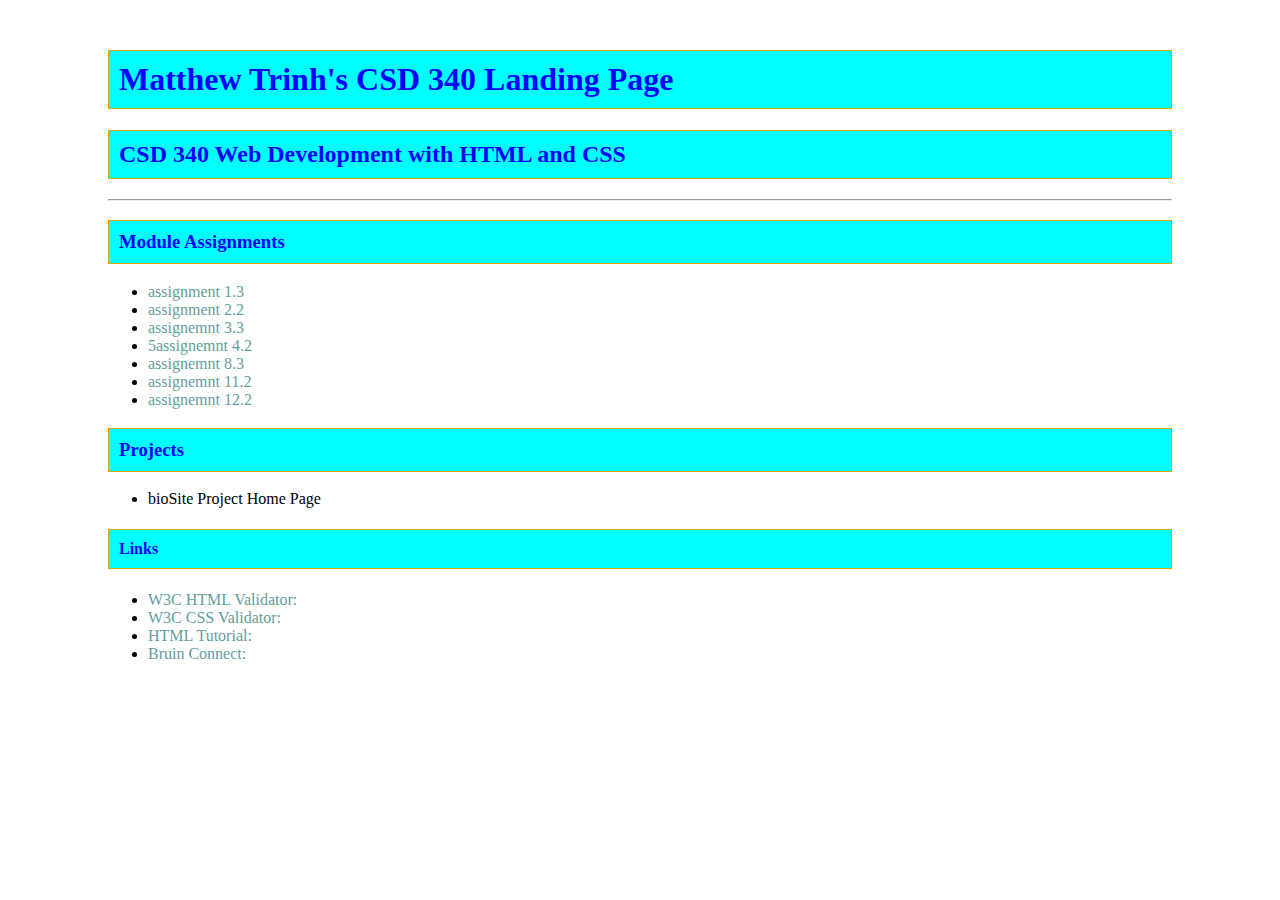
<file: index.html>
<!DOCTYPE html>
<html lang="en">
<head>
    <meta name= "description" content="Assignment 3.2" />
    <meta name= "author" content=" Matthew Trinh " />
    <link rel="stylesheet" href="site.css">
    <title> Matthew Trinh's CSD 340 Landing Page </title>
</head>

<body>
    <div id="container">
        <h1>Matthew Trinh's CSD 340 Landing Page</h1>
        <h2>CSD 340 Web Development with HTML and CSS</h2>
        <hr/> 
        <h3>Module Assignments</h3>
        <ul>
            <li><a href= "module-1/Trinh_mod1_3.html">assignment 1.3</a></li>
            <li><a href ="module-2/Trinh_mod2_2.html">assignment 2.2</a></li>
            <li><a href ="module-3/Trinh_Mod3_3.html">assignemnt 3.3</a></li>
            <li><a href ="module-4/Trinh_mod4_2.html">5assignemnt 4.2</a></li>
            <li><a href ="module-8/Trinh_Mod8_2.html">assignemnt 8.3</a></li>
            <li><a href ="module-11/Trinh_mod11_2.html">assignemnt 11.2</a></li>
            <li><a href ="module-12/Trinh_Mod12_2.html">assignemnt 12.2</a></li>
        </ul>
        <h3>Projects</h3>
        <ul>
            <li>bioSite Project Home Page</li>
        </ul>
        <h4>Links</h4>
        <ul>
            <li><a href = "https://validator.w3.org/">W3C HTML Validator:</a></li>
            <li><a href = "http://jigsaw.w3.org/css-validator/">W3C CSS Validator:</a></li>
            <li><a href = "https://www.w3schools.com/html/">HTML Tutorial:</a></li>
            <li><a href = "https://bruinconnect.bellevue.edu/">Bruin Connect:</a></li>
        </ul>

    </div>

</body>
</html>
</file>
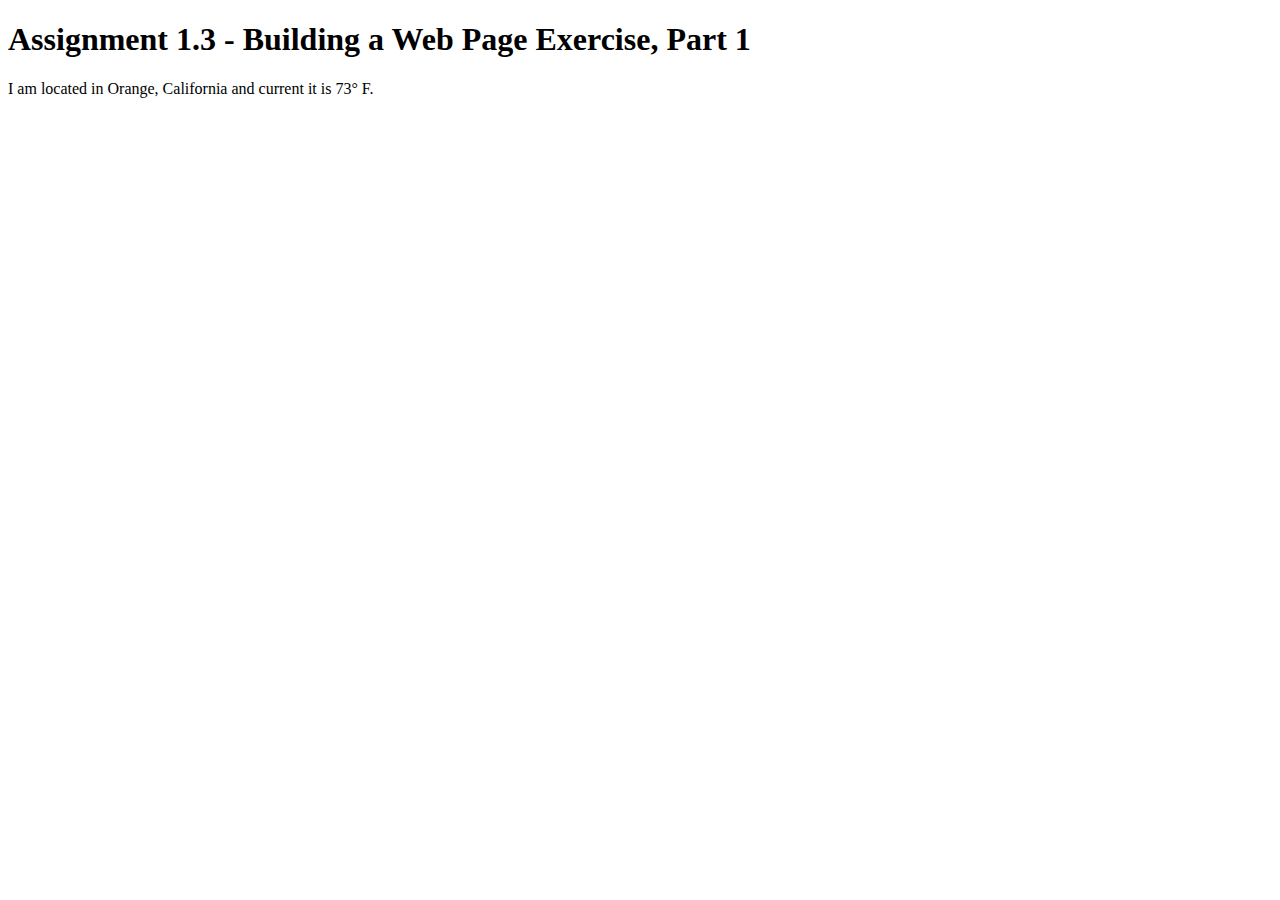
<file: module-1/Trinh_mod1_3.html>
<!DOCTYPE html>
<html lang="en-us">
<head>
    <title> CSD 340 Web Development with HTML and CSS</title>
</head>

<body>
	<h1>Assignment 1.3 - Building a Web Page Exercise, Part 1</h1>
	<p> I am located in Orange, California and current it is 73&deg; F. <p>
</body>

</html>
</file>
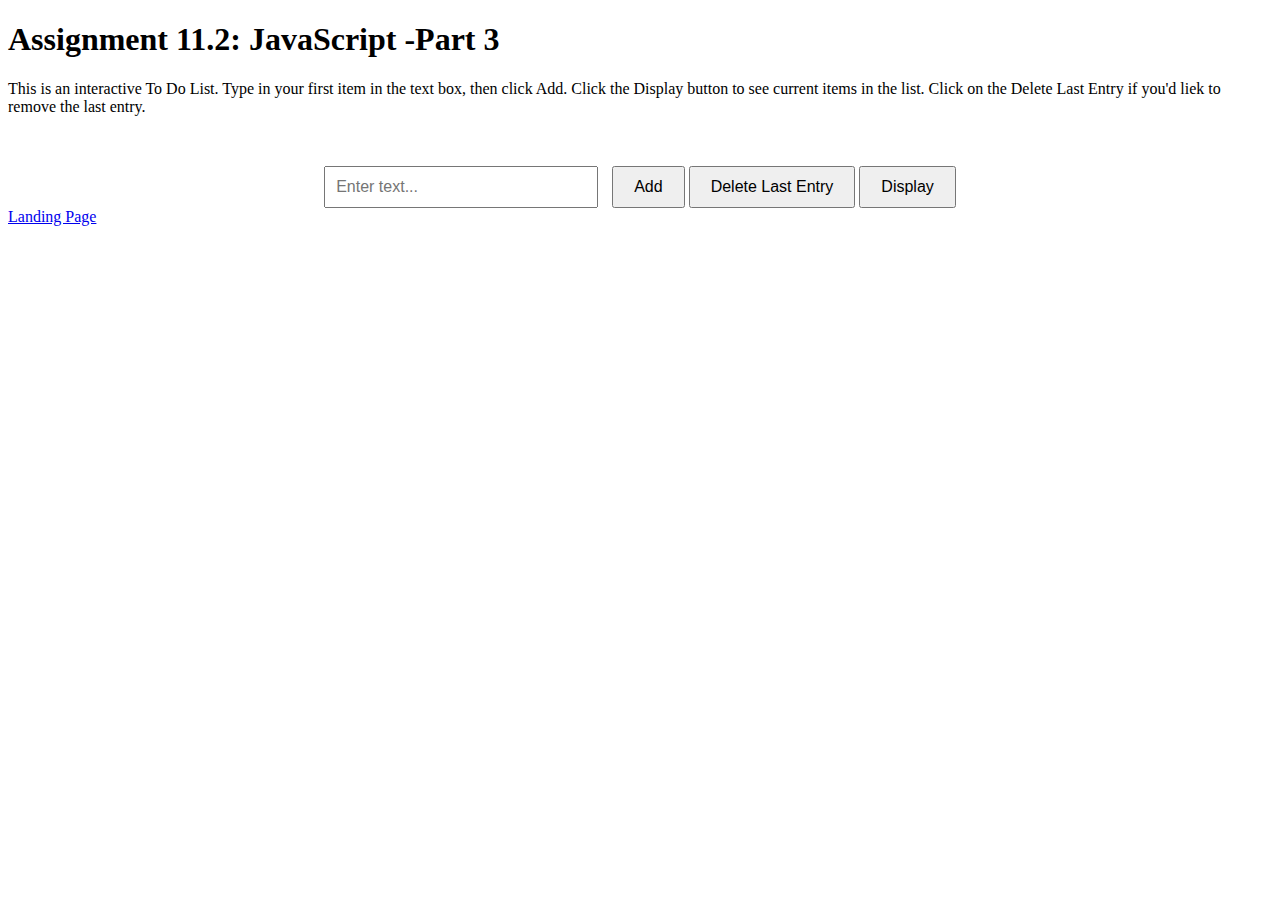
<file: module-11/Trinh_mod11_2.html>
<!DOCTYPE html>
<html lang="en">
<head>
    <meta name= "description" content="Assignment 11.2" />
    <meta name= "author" content=" Matthew Trinh " />
    <link rel="stylesheet" href="Trinh_mod11_2.css">
    <title>CSD 340 Web Development with HTML and CSS</title>
</head>
<body>
  <h1>Assignment 11.2: JavaScript -Part 3</h1>
  <p>This is an interactive To Do List. Type in your first item in the text box, then click Add. 
    Click the Display button to see current items in the list. Click on the Delete Last Entry if you'd liek to 
    remove the last entry.
  </p>
  <div class="container">
    <input type="text" id="entryInput" placeholder="Enter text...">
    <button onclick="addEntry()">Add</button>
    <button onclick="deleteLast()">Delete Last Entry</button>
    <button onclick="displayEntries()">Display</button>
  </div>

  <script>
    let entries = [];

    function addEntry() {
      let entryInput = document.getElementById('entryInput');
      let entryValue = entryInput.value.trim();
      if (entryValue !== '') {
        entries.push(entryValue);
        entryInput.value = '';
        alert(`Added "${entryValue}" to the array.`);
      }
    }

    function deleteLast() {
      if (entries.length > 0) {
        let deletedEntry = entries.pop();
        alert(`Deleted entry: "${deletedEntry}"`);
      } else {
        alert('No entries to delete.');
      }
    }

    function displayEntries() {
      if (entries.length > 0) {
        let displayString = '';
        for (let i = 0; i < entries.length; i++) {
          displayString += `${i + 1}. ${entries[i]}\n`;
        }
        alert(`Entries:\n${displayString}`);
      } else {
        alert('Array is empty.');
      }
    }
  </script>
  <a href="C:\Users\Matthew Tranh\csd-340\index.html">Landing Page </a>
</body>
</html>
</file>
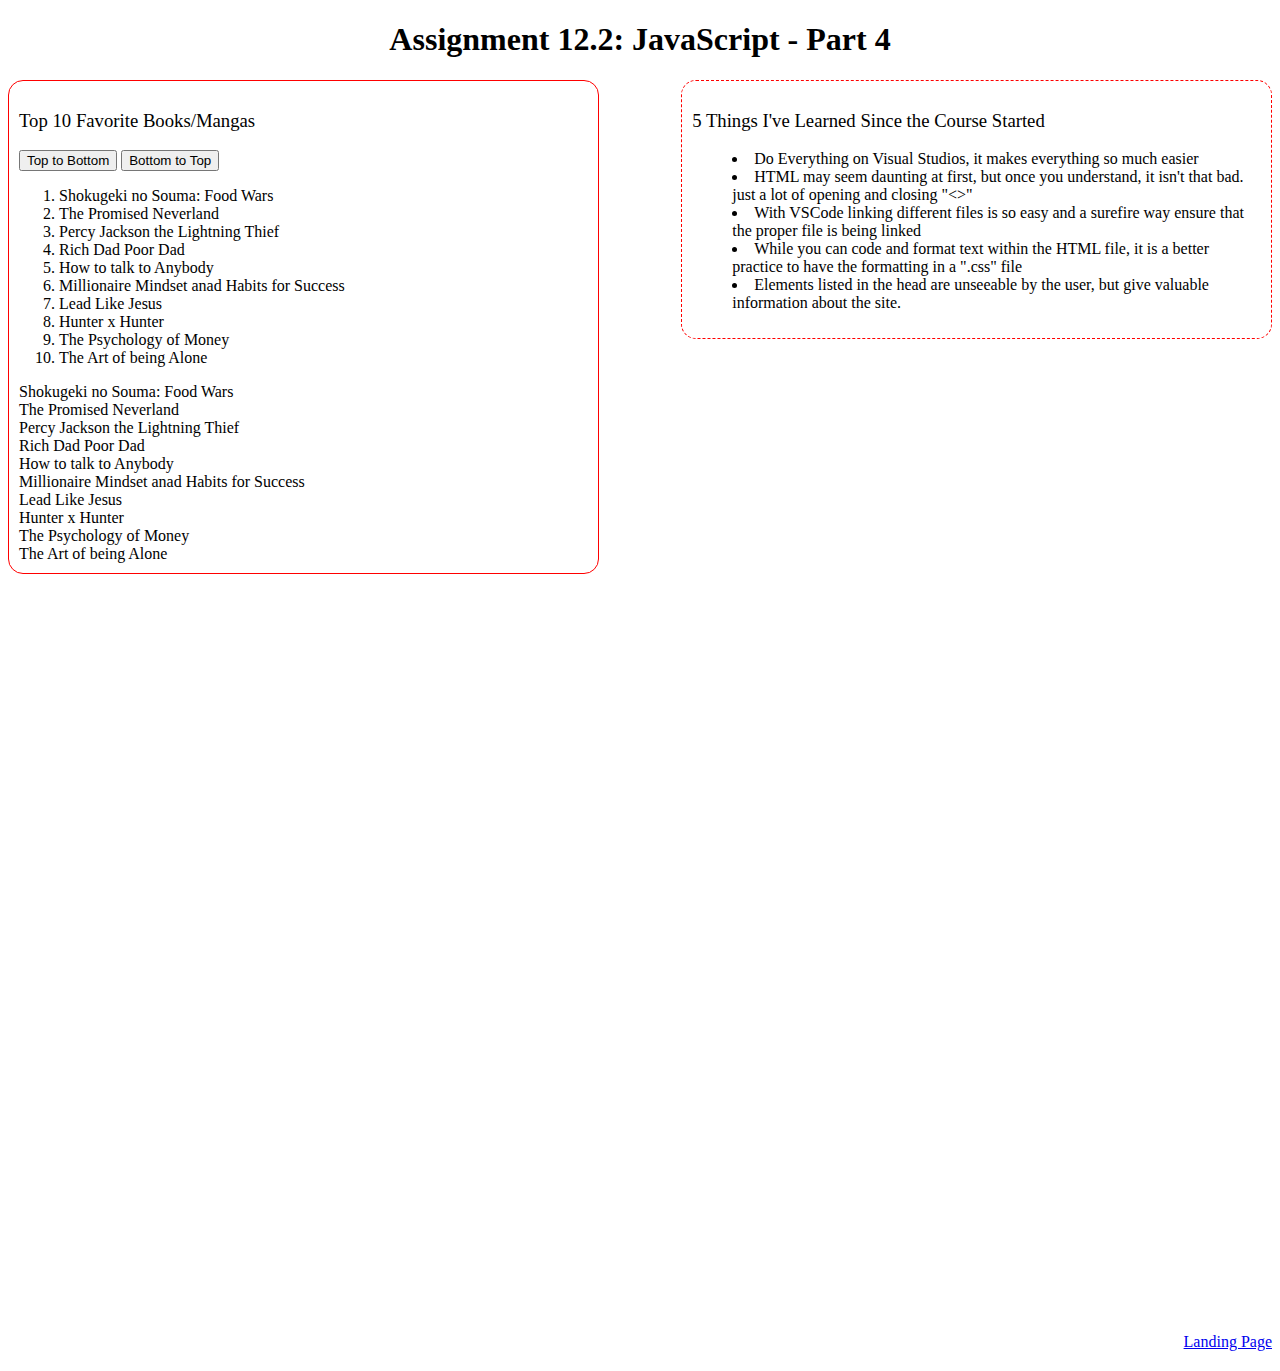
<file: module-12/Trinh_Mod12_2.html>
<!DOCTYPE html>
<html lang="en">
<head>
    <meta name= "description" content="Assignment 3.3" />
    <meta name= "author" content=" Matthew Trinh " />
    <link rel="stylesheet" href="Trinh__Mod12_2.css">
    <title>CSD 340 Web Development with HTML and CSS</title>
</head>
<body>
    <div id="container">
        <h1>Assignment 12.2: JavaScript - Part 4</h1>
            <div id = left>
                <h3>Top 10 Favorite Books/Mangas</h3>
                <div class="button">
                    <button id="topToBottom" class="btn">Top to Bottom</button>
                    <button id="bottomToTop" class="btn">Bottom to Top</button>
                </div>
                <ol id="favBooks">
                    <li>Shokugeki no Souma: Food Wars</li>
                    <li>The Promised Neverland</li>
                    <li>Percy Jackson the Lightning Thief</li>
                    <li>Rich Dad Poor Dad</li>
                    <li>How to talk to Anybody</li>
                    <li>Millionaire Mindset anad Habits for Success</li>
                    <li>Lead Like Jesus</li>
                    <li>Hunter x Hunter</li>
                    <li>The Psychology of Money</li>
                    <li>The Art of being Alone</li>
                </ol>
                <div id = "arrayDisplay"></div>
            </div>
            <div id="right">
                <h3>5 Things I've Learned Since the Course Started</h3>
                <ul>
                    <li>Do Everything on Visual Studios, it makes everything so much easier</li>
                    <li>HTML may seem daunting at first, but once you understand, it isn't that bad.
                        just a lot of opening and closing "<>"
                    </li>
                    <li>With VSCode linking different files is so easy and a surefire way ensure that the proper file is being linked</li>
                    <li>While you can code and format text within the HTML file, it is a better practice to have the formatting in a ".css" file</li>
                    <li>Elements listed in the head are unseeable by the user, but give valuable information about the site.</li>
                </ul>
            </div>
        <div id = "last"> 
            <a href="C:\Users\Matthew Tranh\csd-340\index.html">Landing Page </a>
        </div>
    </div>
    <script>
        function getBooksArray() {
            const listItems = document.querySelectorAll('#favBooks li');
            return Array.from(listItems).map(li => li.textContent);
        }

       function displayArray(arr) {
            const arrayDisplay = document.getElementById('arrayDisplay');
            arrayDisplay.innerHTML = arr.join('<br>');
        }

        const books = getBooksArray();
        displayArray(books);

        const topToBottomButton = document.getElementById('topToBottom');
        const bottomToTopButton = document.getElementById('bottomToTop');

        topToBottomButton.addEventListener('click', () => {
            const sortedArray = getBooksArray().slice().sort(); 
            displayArray(sortedArray); 
        });

        bottomToTopButton.addEventListener('click', () => {
            const sortedArray = getBooksArray().slice().sort((a, b) => b.localeCompare(a));
            displayArray(sortedArray);
        });
    </script>
</body>
</html>
</file>
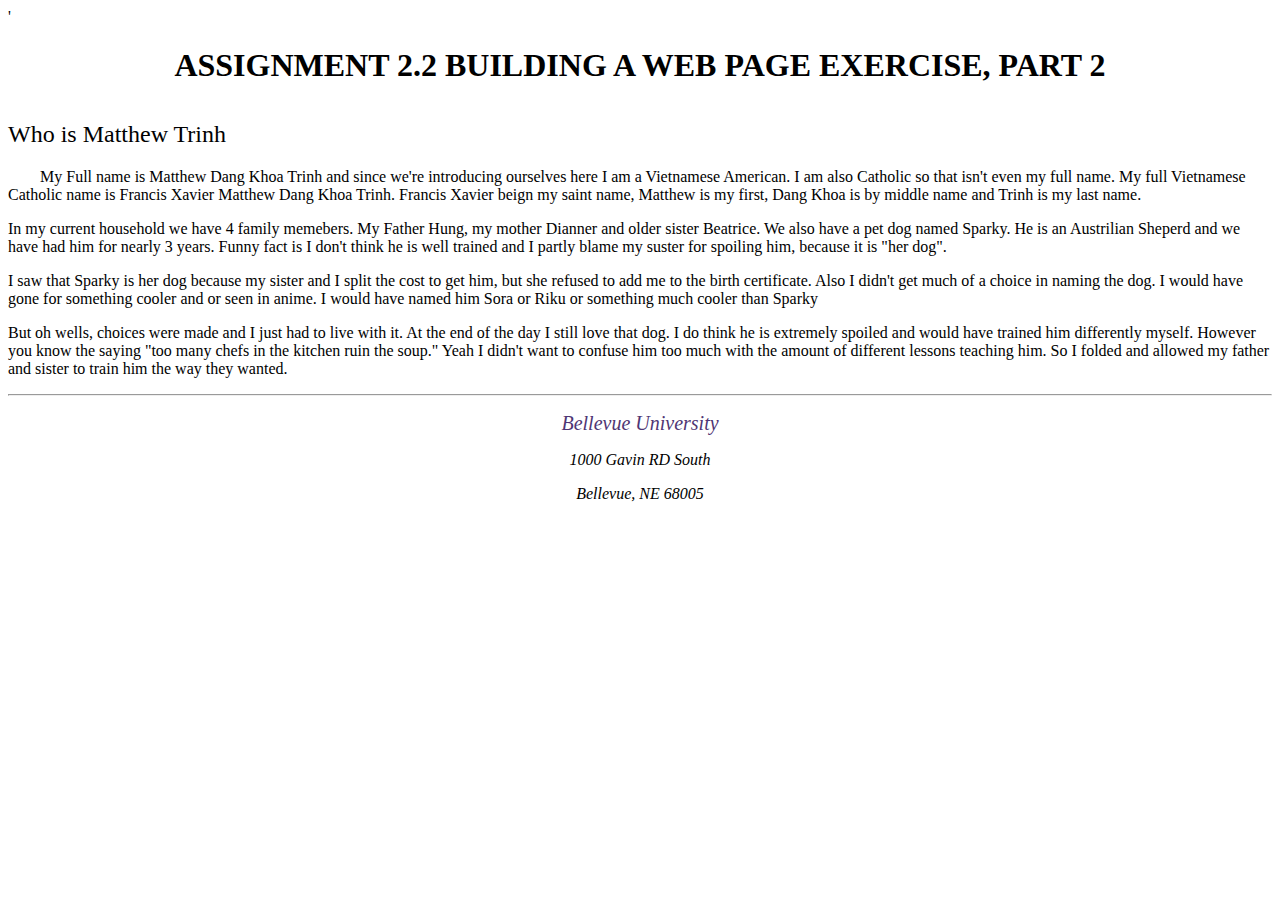
<file: module-2/Trinh_mod2_2.html>
<!DOCTYPE html>
<html lang="en">
<head>
    <meta name= "description" content=" Creating a web page of assignment 2.2" />
    <meta name= "author" content=" Matthew Trinh " />
    <meta name=" keywords" content="link, css, first" />
    <meta name="robots" content="nofollow" />'
    <link rel="stylesheet" href="Trinh_mod2_2.css">
    <title> CSD 340 Web Development with HTML and CSS </title>
</head>
<body>
    <div id="container">
        <h1> Assignment 2.2 Building a Web Page Exercise, Part 2</h1>
        <h2> Who is Matthew Trinh </h2>
        <p id="intro"> 
            <span class="sentence"> My Full name is Matthew Dang Khoa Trinh and since we're introducing ourselves
                here I am a Vietnamese American.</span> I am also Catholic so that isn't even my full name. My full Vietnamese
                Catholic name is Francis Xavier Matthew Dang Khoa Trinh. Francis Xavier beign my saint name, Matthew is my first,
                Dang Khoa is by middle name and Trinh is my last name.
        </p>
        <p>
            In my current household we have 4 family memebers. My Father Hung, my mother Dianner and older sister Beatrice.
            We also have a pet dog named Sparky. He is an Austrilian Sheperd and we have had him for nearly 3 years. Funny fact 
            is I don't think he is well trained and I partly blame my suster for spoiling him, because it is "her dog".
        </p>
        <p>
            I saw that Sparky is her dog because my sister and I split the cost to get him, but she refused to add me to the birth certificate. 
            Also I didn't get much of a choice in naming the dog. I would have gone for something cooler and or seen in anime. I would have named 
            him Sora or Riku or something much cooler than Sparky
        </p>
        <p>
            But oh wells, choices were made and I just had to live with it. At the end of the day I still love that dog. I do think he is extremely 
            spoiled and would have trained him differently myself. However you know the saying "too many chefs in the kitchen ruin the soup."
            Yeah I didn't want to confuse him too much with the amount of different lessons teaching him. So I folded and allowed my father and sister 
            to train him the way they wanted. 
        </p>

        <hr/>
        <address>
            <p><a href="https://www.bellevue.edu">Bellevue University</a></p>
            <p> 1000 Gavin RD South</p>
            <p> Bellevue, NE 68005 </p>
        </address>

    </div>
</body>
</html>
</file>
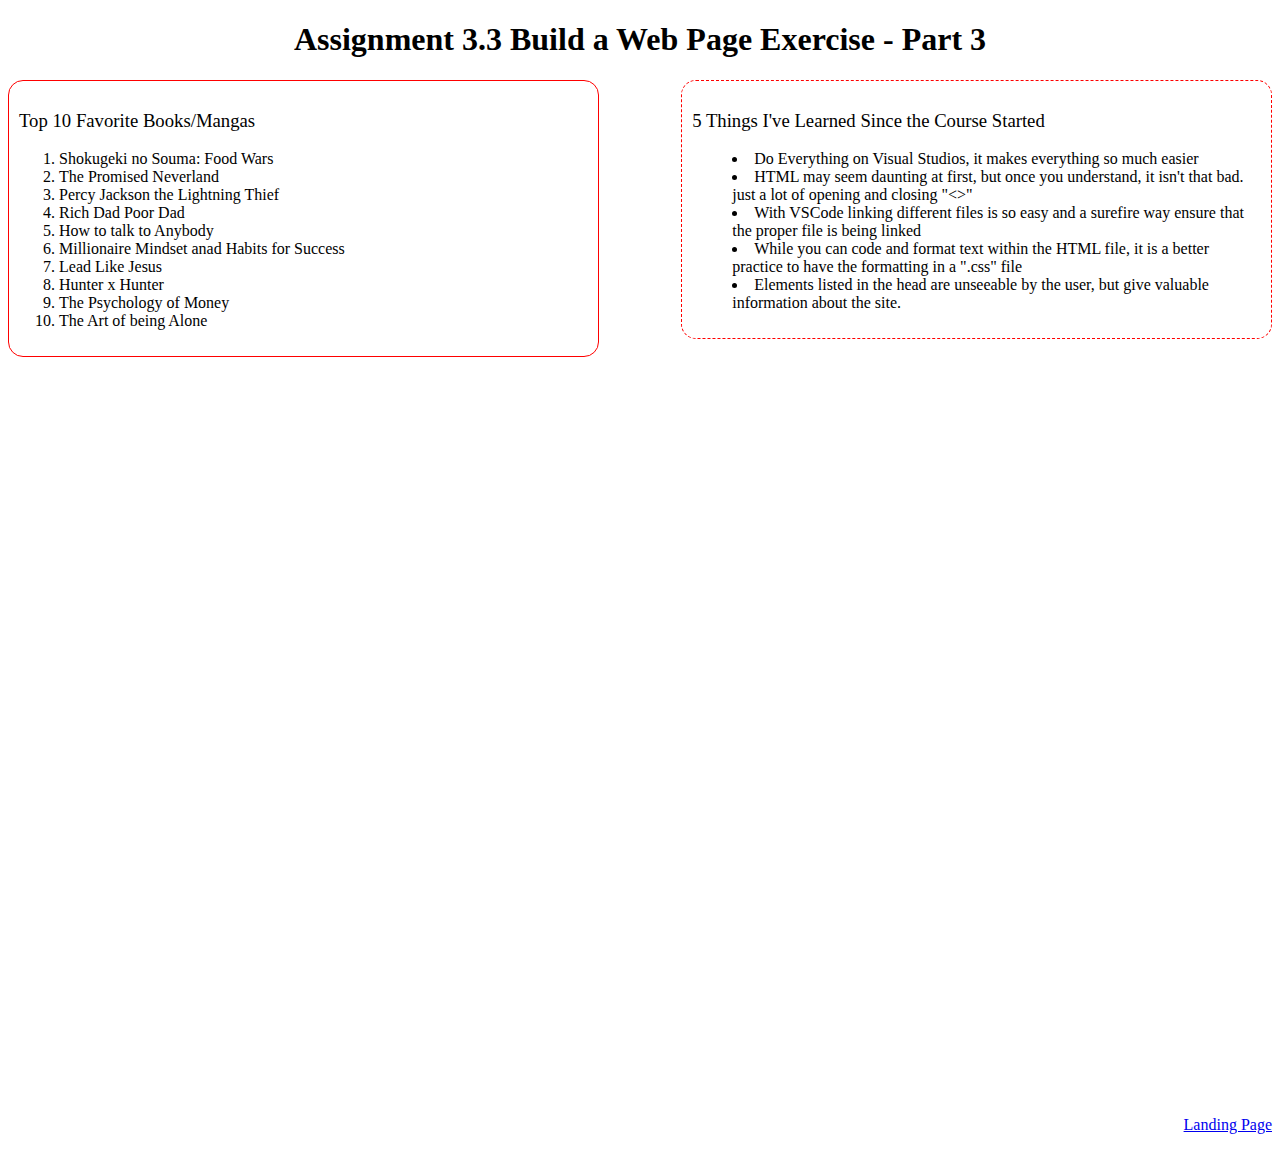
<file: module-3/Trinh_Mod3_3.html>
<!DOCTYPE html>
<html lang="en">
<head>
    <meta name= "description" content="Assignment 3.3" />
    <meta name= "author" content=" Matthew Trinh " />
    <link rel="stylesheet" href="Trinh__Mod3_3.css">
    <title>CSD 340 Web Development with HTML and CSS</title>
</head>
<body>
    <div id="container">
        <h1>Assignment 3.3 Build a Web Page Exercise - Part 3</h1>
            <div id = left>
                <h3>Top 10 Favorite Books/Mangas</h3>
                <ol>
                    <li>Shokugeki no Souma: Food Wars</li>
                    <li>The Promised Neverland</li>
                    <li>Percy Jackson the Lightning Thief</li>
                    <li>Rich Dad Poor Dad</li>
                    <li>How to talk to Anybody</li>
                    <li>Millionaire Mindset anad Habits for Success</li>
                    <li>Lead Like Jesus</li>
                    <li>Hunter x Hunter</li>
                    <li>The Psychology of Money</li>
                    <li>The Art of being Alone</li>
                </ol>
            </div>
            <div id="right">
                <h3>5 Things I've Learned Since the Course Started</h3>
                <ul>
                    <li>Do Everything on Visual Studios, it makes everything so much easier</li>
                    <li>HTML may seem daunting at first, but once you understand, it isn't that bad.
                        just a lot of opening and closing "<>"
                    </li>
                    <li>With VSCode linking different files is so easy and a surefire way ensure that the proper file is being linked</li>
                    <li>While you can code and format text within the HTML file, it is a better practice to have the formatting in a ".css" file</li>
                    <li>Elements listed in the head are unseeable by the user, but give valuable information about the site.</li>
                </ul>
            </div>
        <div id = "last"> 
            <a href="C:\Users\Matthew Tranh\csd-340\index.html">Landing Page </a>
        </div>
    </div>
</body>
</html>
</file>
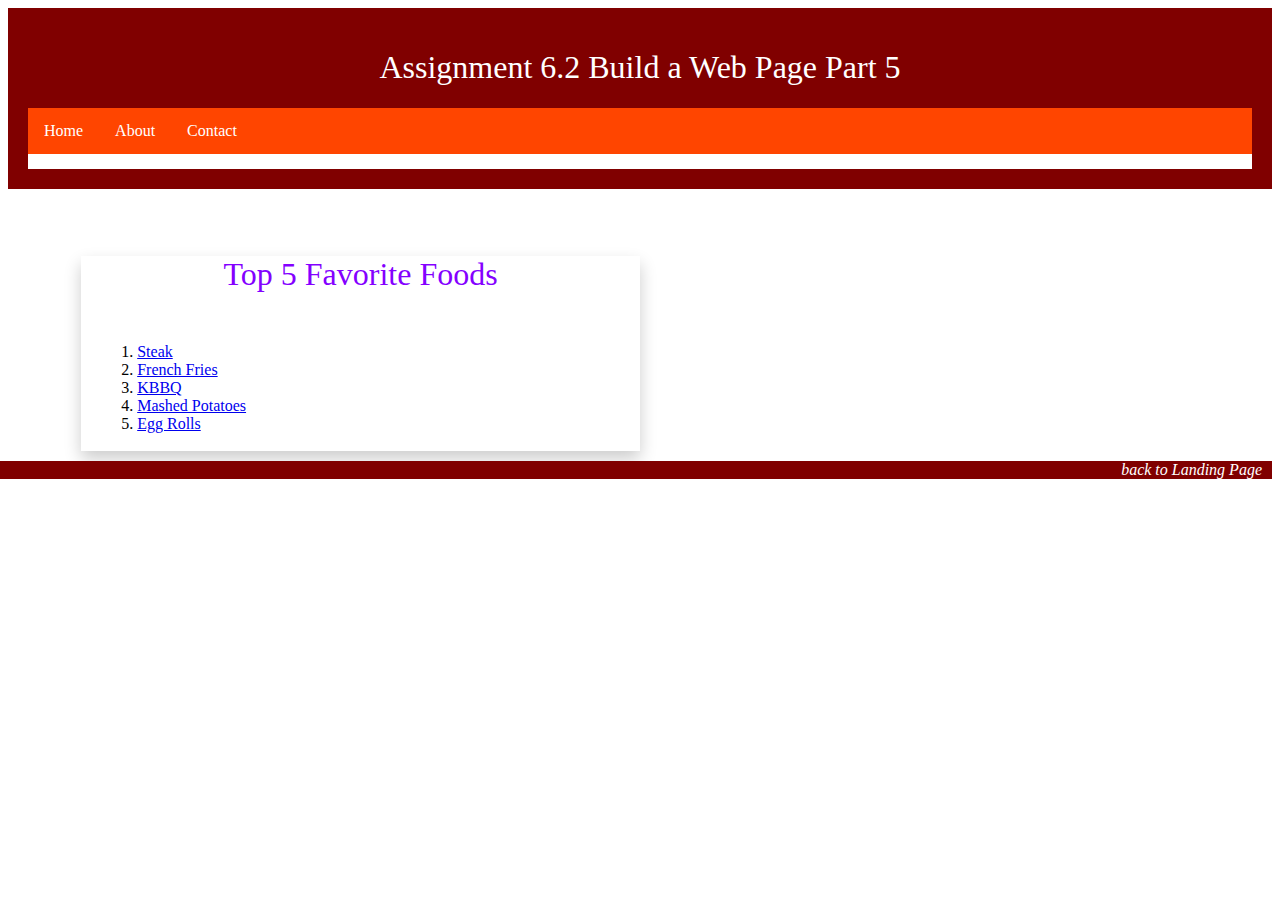
<file: module-6/Trinh_Mod6_2.html>
<!DOCTYPE html>
<html lang="en">
<head>
    <meta name= "description" content="Assignment 6.2" />
    <meta name= "author" content=" Matthew Trinh " />
    <link rel="stylesheet" href="Trinh_Mod6_2.css">
    <title>CSD 340 Web Development with HTML and CSS</title>
</head>
<body>
   <header>
    <h1>Assignment 6.2 Build a Web Page Part 5</h1>
    <div id="navbar">
        <a href ="#home">Home</a>
        <a href ="#">About</a>
        <a href= "#">Contact</a>
    </header>
        <div id="container">
            <div id ="card">
                <div id="card-title">
                    <p>Top 5 Favorite Foods</p>
                </div>
                <div id="card-content">
                    <ol>
                        <li><a href="https://natashaskitchen.com/pan-seared-steak/" target ="_blank">Steak</a> </li>
                        <li><a href="https://www.recipetineats.com/french-fries/" target ="_blank">French Fries</a> </li>
                        <li><a href="https://www.maangchi.com/recipe/la-galbi" target ="_blank">KBBQ</a> </li>
                        <li><a href="https://www.maangchi.com/recipe/la-galbi" target ="_blank">Mashed Potatoes</a> </li>
                        <li><a href="https://www.hungryhuy.com/vietnamese-spring-rolls-egg-rolls-recipe-cach-lam-cha-gio-nem-ran/"target ="_blank">Egg Rolls</a> </li>
                    </ol>
                </div>
            </div>
        </div>
    </div>
    <footer><a href="C:\Users\Matthew Tranh\csd-340\index.html">back to Landing Page </a></footer>
</body>
</html>
</file>
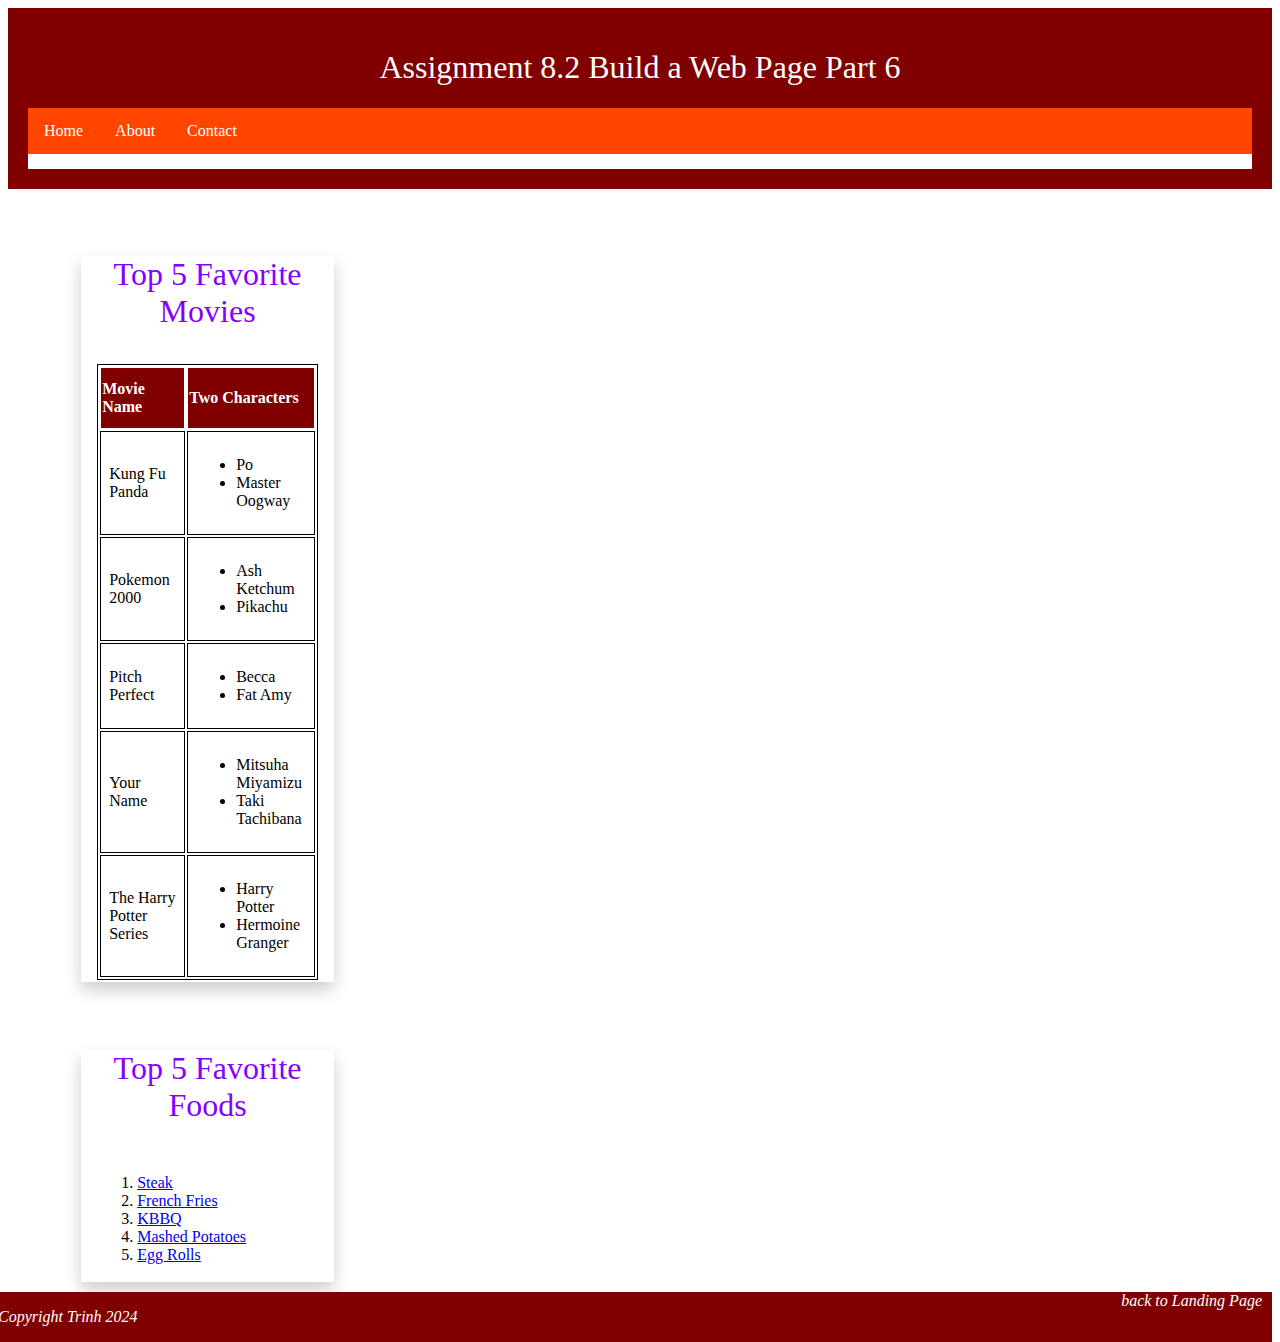
<file: module-8/Trinh_Mod8_2.html>
<!DOCTYPE html>
<html lang="en">
<head>
    <meta name= "description" content="Assignment 8.2" />
    <meta name= "author" content=" Matthew Trinh " />
    <link rel="stylesheet" href="Trinh_Mod8_2.css">
    <title>CSD 340 Web Development with HTML and CSS</title>
</head>
<body>
   <header>
    <h1>Assignment 8.2 Build a Web Page Part 6</h1>
    <div id="navbar">
        <a href ="#home">Home</a>
        <a href ="#">About</a>
        <a href= "#">Contact</a>
    </header>
        <div id="container">
            <div id="card">
                <div id="card-title">
                    <p>Top 5 Favorite Movies</p>
                </div>
                    <div id="card-content">
                        <table>
                            <tr>
                                <th>Movie Name</th>
                                <th>Two Characters</th>
                            </tr>

                            <tr>
                                <td>Kung Fu Panda</td>
                                <td>
                                    <ul>
                                    <li>Po</li>
                                    <li>Master Oogway</li>
                                    </ul>
                                </td>
                            </tr>
                            <tr>
                                <td>Pokemon 2000</td>
                                <td>
                                    <ul>
                                    <li>Ash Ketchum</li>
                                    <li>Pikachu</li>
                                    </ul>
                                </td>
                            </tr>
                            <tr>
                                <td>Pitch Perfect</td>
                                <td>
                                    <ul>
                                    <li>Becca</li>
                                    <li>Fat Amy</li>
                                    </ul>
                                </td>
                            </tr>
                            <tr>
                                <td>Your Name</td>
                                <td>
                                    <ul>
                                    <li>Mitsuha Miyamizu</li>
                                    <li>Taki Tachibana</li>
                                    </ul>
                                </td>
                            </tr>
                            <tr>
                                <td>The Harry Potter Series</td>
                                <td>
                                    <ul>
                                    <li>Harry Potter</li>
                                    <li>Hermoine Granger</li>
                                    </ul>
                                </td>
                            </tr>
                        </table>
                    </div>
            </div>
            <br>
            <br>

            <div id ="card">
                <div id="card-title">
                    <p>Top 5 Favorite Foods</p>
                </div>
                <div id="card-content">
                    <ol>
                        <li><a href="https://natashaskitchen.com/pan-seared-steak/" target ="_blank">Steak</a> </li>
                        <li><a href="https://www.recipetineats.com/french-fries/" target ="_blank">French Fries</a> </li>
                        <li><a href="https://www.maangchi.com/recipe/la-galbi" target ="_blank">KBBQ</a> </li>
                        <li><a href="https://www.maangchi.com/recipe/la-galbi" target ="_blank">Mashed Potatoes</a> </li>
                        <li><a href="https://www.hungryhuy.com/vietnamese-spring-rolls-egg-rolls-recipe-cach-lam-cha-gio-nem-ran/"target ="_blank">Egg Rolls</a> </li>
                    </ol>
                </div>
            </div>
        </div>
    </div>
    <footer><a href="C:\Users\Matthew Tranh\csd-340\index.html">back to Landing Page </a>
        <p>Copyright Trinh 2024</p>
    </footer>

</body>
</html>
</file>
<file: site.css>
#container
{
    margin-top: 50px;
    margin-left: 100px;
    margin-right: 100px;
}
h1
{
    color: blue;
    background-color: aqua;
    border: 1px solid #D6A800;
    padding: 10px;
}
h2
{
    color: blue;
    background-color: aqua;
    border: 1px solid #D6A800;
    padding: 10px;
}
h3
{
    color: blue;
    background-color: aqua;
    border: 1px solid #D6A800;
    padding: 10px;
}
h4
{
    color: blue;
    background-color: aqua;
    border: 1px solid #D6A800;
    padding: 10px;
}
a
{
    color: cadetblue;
    text-decoration: none;
}
a:hover
{
    color: blueviolet;
}
a:visited
{
    color: darkviolet;
}
</file>
<file: module-11/Trinh_mod11_2.css>
.container {
    text-align: center;
    margin-top: 50px;
  }
  input[type="text"] {
    padding: 10px;
    font-size: 16px;
    width: 250px;
    margin-right: 10px;
  }
  button {
    padding: 10px 20px;
    font-size: 16px;
    cursor: pointer;
  }
</file>
<file: module-12/Trinh__Mod12_2.css>
h1
{
    text-align: center;
}
#side-side
{
    width: 100%;
}
#last 
{
    width: 100%;
    margin-top: 60%;
    margin-bottom: 20px;
    float: right;
    text-align: right;
}
h3
{
    font-weight: 500;
}
#left
{
    border: solid;
    border-width: 1px;
    border-color: red;
    border-radius: 15px;
    font-weight: 300;
    padding: 10px;
    float :left ;
    width: 45%;
}
#right
{
    border: dashed;
    border-color: red;
    border-width: 1px;
    border-radius: 15px;
    padding: 10px;
    list-style: upper-roman;
    list-style-position:inside;
    font-weight: 300;
    float: right;
    width: 45%;
}
a:hover
{
    text-decoration: underline;
}
</file>
<file: module-2/Trinh_mod2_2.css>
html
	{
	font-size: 16px;
	}
body
	{
	font-size: 16px;
	}
paragraph
	{
	font-weight: 400;
	line-height: 1.4em;
	}
h1
	{
	font-weight: 700;
	text-transform: uppercase;
	text-align: center;
	}
h2
	{
	font-weight: 500;
	text-align: left ;
	padding-top: 15px;
	}
address
	{
	text-align: center;
	}
a 
	{
	font-style: bold;
	font-size: 1.25em;
	color: #4F3674;
	text-decoration: none;
	}
a:hover
	{
	text-decoration: underline;
	background-color: #D6A800;
	}
a:visited
	{
	background-color: aqua;
	text-decoration: wavy;
	}
#sentence
	{
	font-style: italic;
	}
#intro
	{
	text-indent: 2em;
	}
</file>
<file: module-3/Trinh__Mod3_3.css>
h1
{
    text-align: center;
}
#side-side
{
    width: 100%;
}
#last 
{
    width: 100%;
    margin-top: 60%;
    margin-bottom: 20px;
    float: right;
    text-align: right;
}
h3
{
    font-weight: 500;
}
#left
{
    border: solid;
    border-width: 1px;
    border-color: red;
    border-radius: 15px;
    font-weight: 300;
    padding: 10px;
    float :left ;
    width: 45%;
}
#right
{
    border: dashed;
    border-color: red;
    border-width: 1px;
    border-radius: 15px;
    padding: 10px;
    list-style: upper-roman;
    list-style-position:inside;
    font-weight: 300;
    float: right;
    width: 45%;
}
a:hover
{
    text-decoration: underline;
}
</file>
<file: module-6/Trinh_Mod6_2.css>
header{
    background-color: maroon;
    color: white;
    padding: 20px;
    text-align: center;
}
h1{
    font-weight: 400;
}
#navbar{
    overflow: hidden;
    background-color: orangered;
    border-bottom: solid 15px;
}
#navbar a{
    float: left;
    display: block;
    color: white;
    text-align: center;
    padding: 14px 16px;
    text-decoration: none;
}
#ahover{
    background-color: red;
    color: white;
}
#container{
    margin-top: 2%;
    margin-left: 5%;
    margin-right: 5%;
    padding: 10px;
}
#card{
    box-shadow: 0 4px 8px 0 rgba(0, 0, 0, 0.2); 
    transition: 0.3s;
    width: 50%;
    box-shadow: 0 8px 16px 0 rgba(0, 0, 0, 0.2);
}
#card-title{
    text-align: center;
    font-size: 2em;
    color: rgb(132, 0, 255);
    font-weight: 400;
}
#card-content{
    padding: 2px 16px;
}
footer{
    bottom: 0;
    width: 100%;
    background-color: maroon;
    font-weight: 400;
    float: right;
    padding-right: 10px;
    font-style: italic;
    color: white;

}
footer a{
    color: white;
    float: right;
    text-decoration: none;
}
</file>
<file: module-8/Trinh_Mod8_2.css>
header{
    background-color: maroon;
    color: white;
    padding: 20px;
    text-align: center;
}
h1{
    font-weight: 400;
}
#navbar{
    overflow: hidden;
    background-color: orangered;
    border-bottom: solid 15px;
}
#navbar a{
    float: left;
    display: block;
    color: white;
    text-align: center;
    padding: 14px 16px;
    text-decoration: none;
}
#ahover{
    background-color: red;
    color: white;
}
#container{
    margin-top: 2%;
    margin-left: 5%;
    margin-right: 5%;
    padding: 10px;
    width: 40%;
}
#card{
    box-shadow: 0 4px 8px 0 rgba(0, 0, 0, 0.2); 
    transition: 0.3s;
    width: 50%;
    box-shadow: 0 8px 16px 0 rgba(0, 0, 0, 0.2);
}
#card-title{
    text-align: center;
    font-size: 2em;
    color: rgb(132, 0, 255);
    font-weight: 400;
}
#card-content{
    padding: 2px 16px;
}
footer{
    bottom: 0;
    width: 100%;
    background-color: maroon;
    font-weight: 400;
    float: right;
    padding-right: 10px;
    font-style: italic;
    color: white;

}
footer a{
    color: white;
    float: right;
    text-decoration: none;
}
table{
    table-layout: th, td;
}
#movies{
    border-collapse: collapse;
    width: 100%;
    margin-bottom: 30px;
}
th{
    padding-top: 12px;
    padding-bottom: 12px;
    text-align: left;
    background-color: maroon;
    color: white;

}
td{
    border: 1px solid color #ddd;
    padding: 8px;
}
#footer{
    position: fixed;
    left: 0;
}
table, th, td{
    border: 1px solid;
}
</file>
